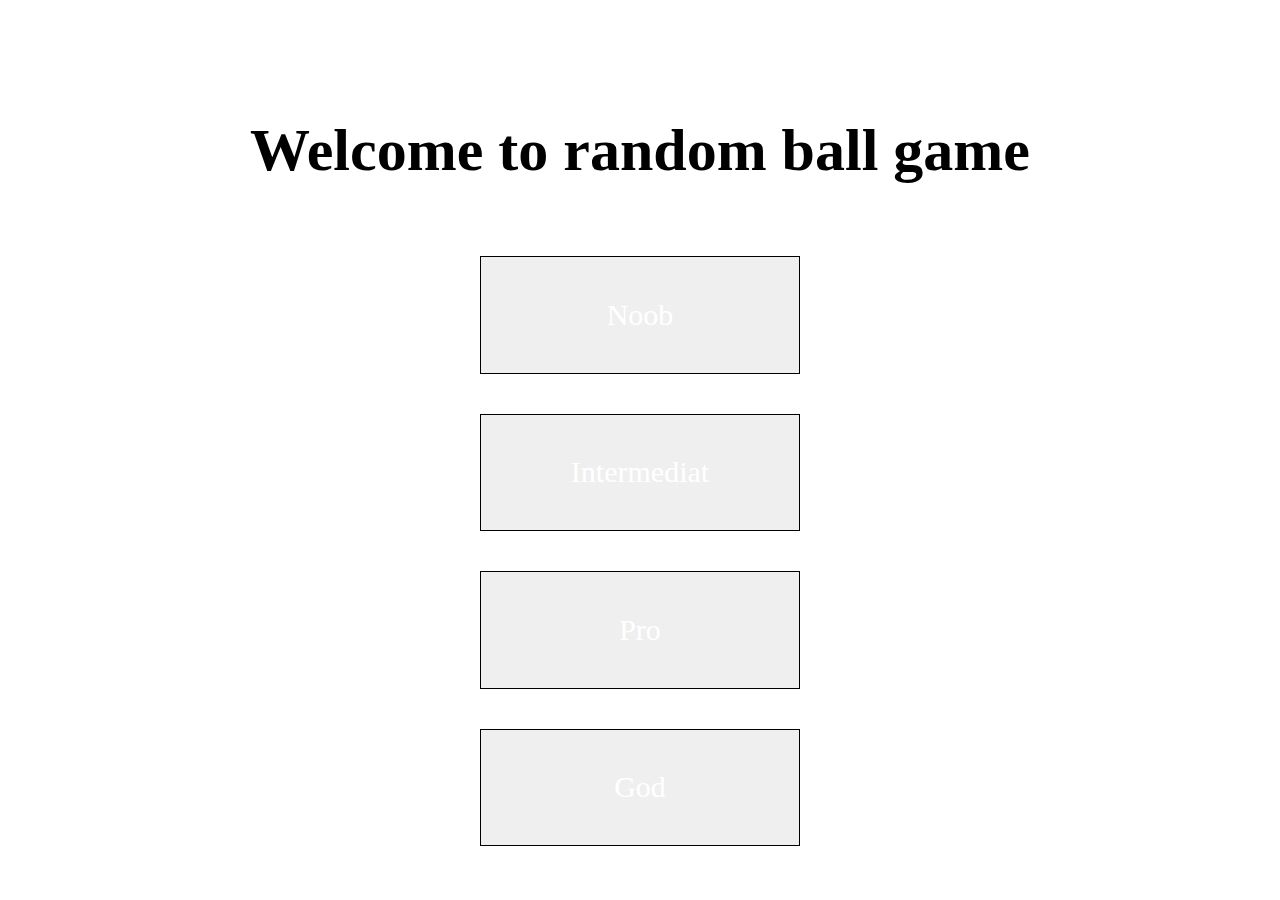
<file: index.html>
<!DOCTYPE html>
<html lang="en">
  <head>
    <meta charset="UTF-8" />
    <meta http-equiv="X-UA-Compatible" content="IE=edge" />
    <meta name="viewport" content="width=device-width, initial-scale=1.0" />
    <title>select leavel</title>
    <link rel="stylesheet" href="index.css" />
  </head>
  <body>
    <div class="hidden" id="menu">
      <h1 id="rules-h1">Rules</h1>
      <p>
        You have to click the ball as you click's the ball it changes it's
        location and you have a time limit of 60 sec
      </p>
    </div>

    <div id="menu-icon" onclick="showMenu()"></div>

    <div id="con1">
      <h1 id="heading">Welcome to random ball game</h1>

      <div id="btn-con">
        <button class="btn noob">
          <a href="gameScreen.html" onclick="(speed(2000))">Noob</a>
        </button>
        <button class="btn inter" onclick="speed(1000)">
          <a href="gameScreen.html">Intermediat</a>
        </button>
        <button class="btn pro" onclick="speed(800)">
          <a href="gameScreen.html">Pro</a>
        </button>
        <button class="btn god" onclick="speed(500)">
          <a href="gameScreen.html">God</a>
        </button>
      </div>
    </div>
    <script src="index.js"></script>
  </body>
</html>
</file>
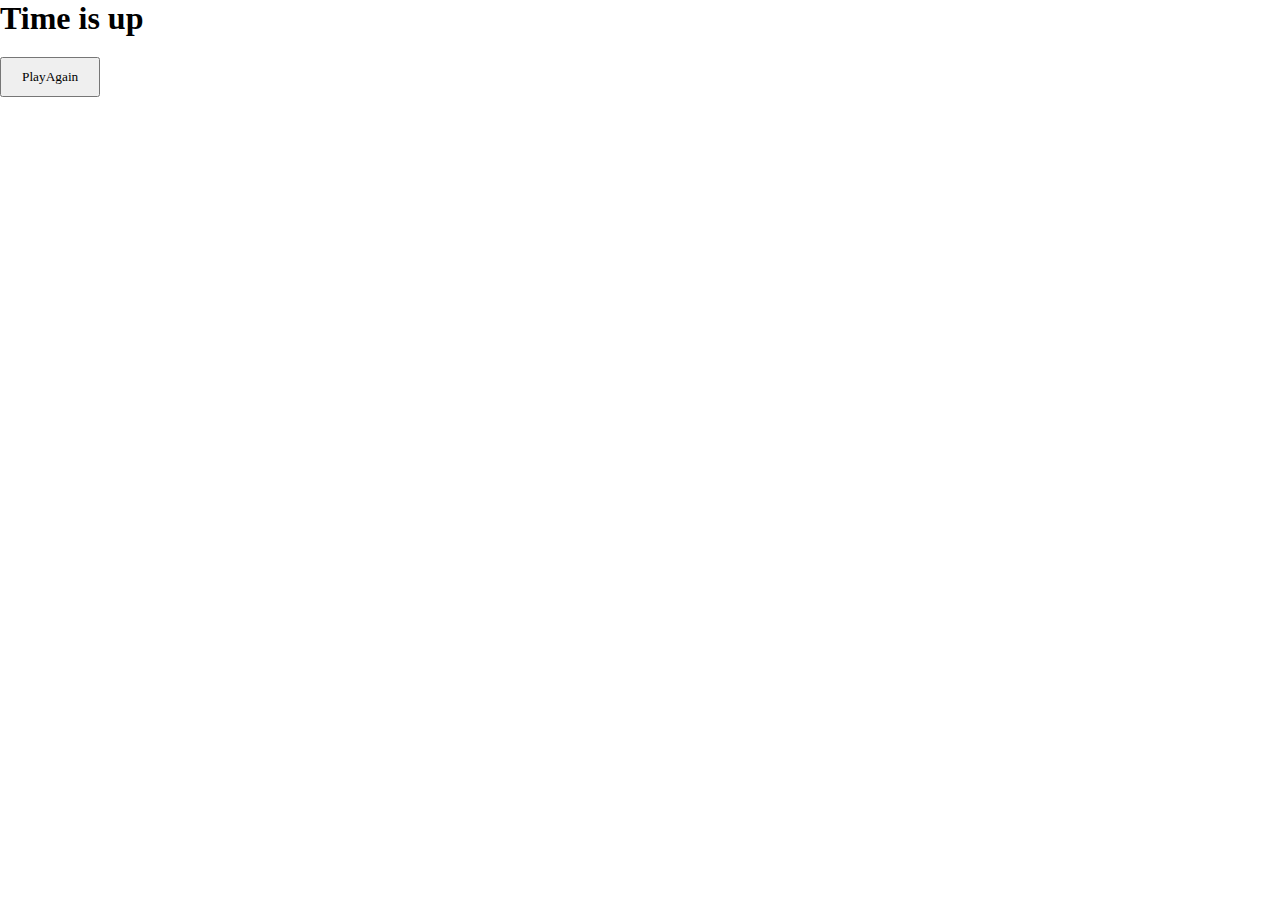
<file: final.html>
<!DOCTYPE html>
<html lang="en">
  <head>
    <meta charset="UTF-8" />
    <meta http-equiv="X-UA-Compatible" content="IE=edge" />
    <meta name="viewport" content="width=device-width, initial-scale=1.0" />
    <title>Restart</title>
  </head>
  <link rel="stylesheet" href="index.css" />
  <body>
    <h1>Time is up</h1>
    <button id="end"><a href="index.html">PlayAgain</a></button>
    <script src="index.js"></script>
  </body>
</html>
</file>
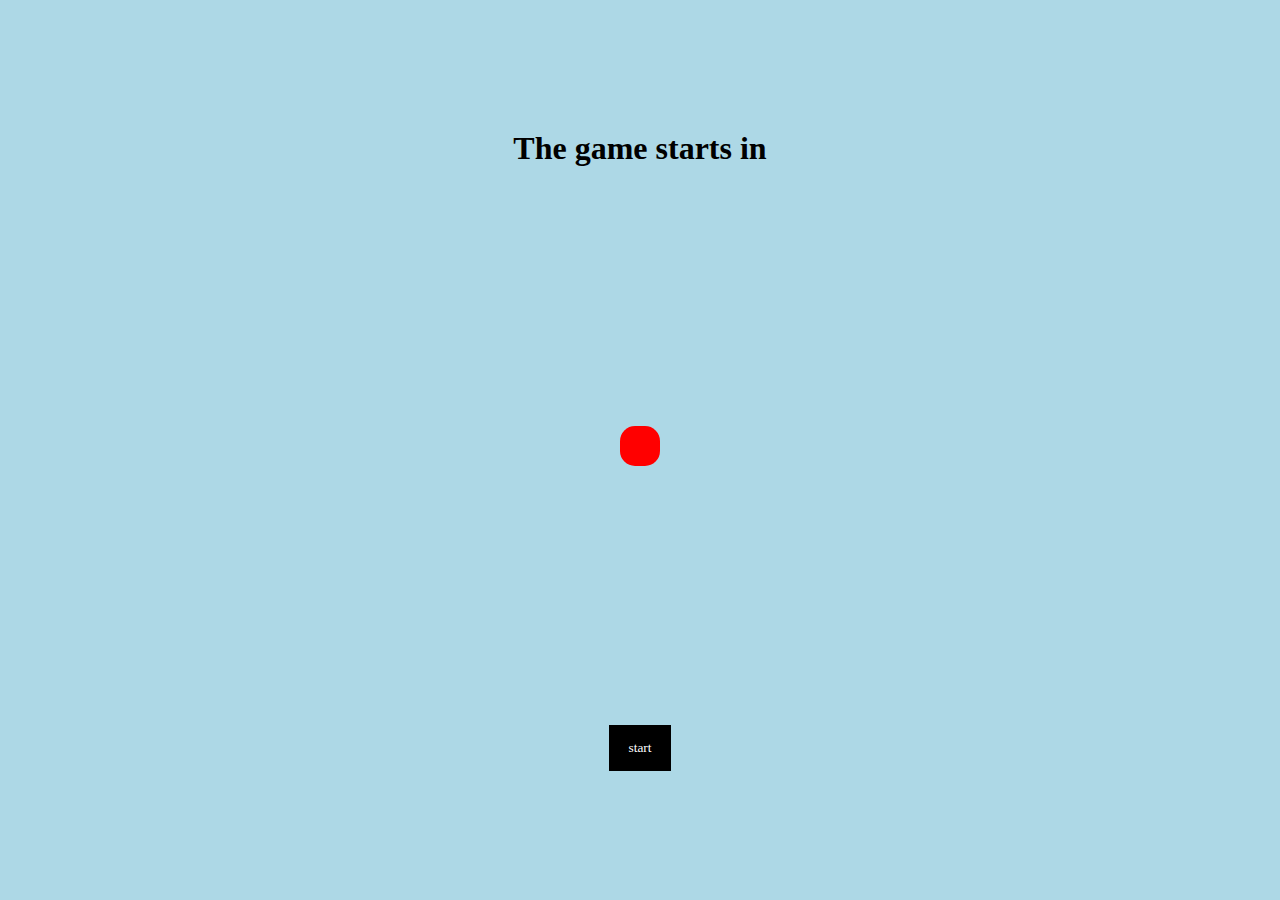
<file: gameScreen.html>
<!DOCTYPE html>
<html lang="en">
  <head>
    <meta charset="UTF-8" />
    <meta http-equiv="X-UA-Compatible" content="IE=edge" />
    <meta name="viewport" content="width=device-width, initial-scale=1.0" />
    <title>game Screen</title>
    <link rel="stylesheet" href="index.css" />
  </head>
  <body>
    <div id="hidden-time-con" class="show-timer">
      <h1>The game starts in</h1>
      <h1 id="hidden-timer-text"></h1>
      <button onclick="revel()">start</button>
    </div>

    <div id="nec-con">
      <div>
        <h2 id="score">Score:</h2>
      </div>
      <div>
        <h2 id="time">Time left:</h2>
      </div>
<!-- 
      <div>
        <h2 id="highSc">HignScore:</h2>
      </div> -->
    </div>

    <div id="con2">
      <div id="ball" onclick="scoreF()"></div>
    </div>

    <script src="index.js"></script>
  </body>
</html>
</file>
<file: index.css>
*{
    margin:0;
    padding:0;
    font-family:Cambria, Cochin, Georgia, Times, 'Times New Roman', serif;
}



#menu{
height:100vh;
position:fixed;
background: white;
width:100%;
transition: 1000ms;
z-index:5;
display:flex;
flex-direction: column;
justify-content: center;
align-items: center;
}

#rules-h1{
font-size: 50px;
}

#menu p{
    font-size:30px;
    text-align: center;
    line-height: 1.5em;
    margin-top:10px;
}


.hidden{
    right:100%;
}

.show{
    right:0%;
}

#menu-icon{
    transition: 1000ms;
    z-index:6;
    position: fixed;
    top:0;
    left:0;
    width:50px;
    height:50px;
    background: url("https://css-tricks.com/wp-content/uploads/2012/10/threelines.png");
    background-size: cover;
    background-position: center;
}










#heading{
    font-size: 60px;
    text-align: center;
    width:30%;
    width:100%;
    display:flex;
    align-items: flex-end;
    justify-content: center;
    line-height: 1.2em;
    margin-top:80px;
}

#con1{
    height:100vh;
       display:flex;
    flex-direction: column;
    justify-content: center;
    align-items: center;
}

#btn-con{
        margin-top:50px;
    display:flex;
    flex-direction: column;
    justify-content: center;
    align-items: center;
height:70%;
width:100%;
}

a{
    color:white;
    text-decoration: none;
}

.btn{
margin:20px;
height:20%;
width:25%;
padding:10px;
font-size:30px;
border: 11;
border: 1px solid black;
cursor: pointer;
}

@media(max-width:820px){
    .btn{
        width:60%;
    }
}

.god{
    background-image: url('https://i.pinimg.com/originals/49/b7/60/49b7605f924d0dc784d616d0c9b53748.jpg');
    background-size: cover;
    background-position: center;
    color:white;
}

.pro{
    background-image: url('https://wallpaperaccess.com/full/1375917.jpg');
    background-size: cover;
    background-position: center;
    color:white;
}


.inter{
    background-image: url('https://images.pexels.com/photos/1426718/pexels-photo-1426718.jpeg?auto=compress&cs=tinysrgb&dpr=1&w=500');
    background-size: cover;
    background-position: center;
    color:white;
}

.noob{
    background-image:url("https://images-wixmp-ed30a86b8c4ca887773594c2.wixmp.com/f/0c9b55f7-b5cf-471d-95b9-981387fdafc8/d8jpecq-3e00235a-e26b-4241-9a1d-752602640632.jpg/v1/fill/w_800,h_600,q_75,strp/noob_comic_logo_by_arieff262_d8jpecq-fullview.jpg?token=eyJ0eXAiOiJKV1QiLCJhbGciOiJIUzI1NiJ9.[base64].J1KQYDBwWZ_iw_nDZvd6pK3wnHc_wQv8zi3zBqv71r8") ;    background-size: cover;
    background-position: center;
    color:white;
}





#con2{
    background: red;
    height:80vh;
}

#ball{
    height:50px;
    width:50px;
background: pink;  
    position: relative;
    inset: 20%;
    transition: 100ms;
    border-radius: 50px;
}

#nec-con{
    display:flex;
    justify-content: space-around;
    align-items: center;

    height:50px;
    background: blue;
}

#hidden-time-con{
    width:100%;
    display:flex;
    flex-direction: column;
    justify-content: space-around;
    align-items: center;
position:fixed;
height:100vh;
background: lightblue;
z-index:5;
transition: 1000ms;
}

#hidden-timer-text{
font-size:50px;
background: red;
padding:20px;
border-radius: 15px;
color:white;
}

#hidden-time-con button{
padding:15px 20px;
background: black;
border: none;
color:white;
}

.show-timer{
right:0%;
}

.hidden-timer{
    right:100%
}





hidden-timer-text{
    background: blue;
    font-size: 40px;
}

#end a{
    color:black;

}

#end{
    padding:10px 20px;
    margin-top:20px;
}
</file>
